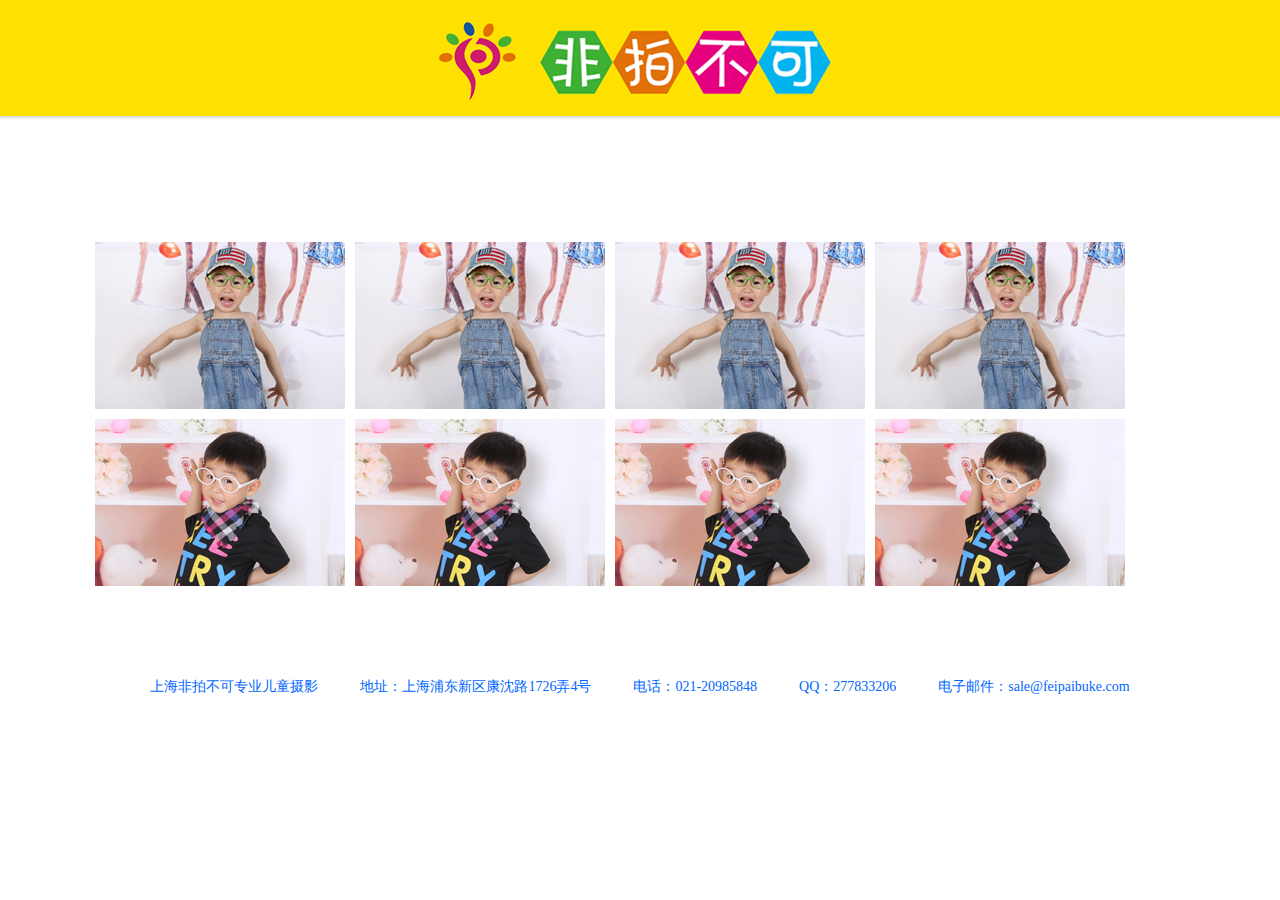
<file: feipaibuke/index.html>
<!DOCTYPE html PUBLIC "-//W3C//DTD XHTML 1.0 Transitional//EN" "http://www.w3.org/TR/xhtml1/DTD/xhtml1-transitional.dtd">
<html xmlns="http://www.w3.org/1999/xhtml">
<head>
<meta http-equiv="Content-Type" content="text/html; charset=gb2312" />
<title>�Ϻ����Ĳ���רҵ��ͯ��Ӱ</title>
<script type='text/javascript' src='./js/jquery.min.js'></script>
<script type='text/javascript' src='./js/jfade.js'></script>
<script type="text/javascript">  
$().ready(function() {
	$('.jfade_image').jfade();
	//document.getElementById("bottom_div").style.top=document.body.clientHeight-120;
});  
</script>  

<link href="main.css" rel="stylesheet" type="text/css" />
<style type="text/css">
<!--
.STYLE1 {color: #0066FF}
body {
	background-image: url(images/top_bg.png);
	background-repeat: repeat-x;
	background-color: #FFFFFF;
	min-width:1100px;
  width:expression(document.body.clientWidth < 1280 ? "1100px" : "100%" ); 
}
-->
</style>
</head>

<body>
<table width="100%" border="0" cellspacing="0" cellpadding="0">
  <tr>
    <td align="center"><img src="images/new_banner.png" width="455" height="137" /></td>
  </tr>
</table>
<center>
<table  style="width:1100px; align:center;" border="0" align="center" cellpadding="0" cellspacing="0">
  <tr>
    <td align="center" style="width:1100px;"><img src="images/transparent.png" width="100" height="100" /></td>
  </tr>
  <tr>
    <td align="center" nowrap="nowrap" style="width:1100px; text-align:center;">
  <div class="jfade_image" style="padding: 5px; display: inline; float: left;"><a href="298.html" title="298Ԫ�ײ�" class="jfade_image"><img src="images/pic1.jpg" width="250" height="167" border="0" class="jfade_image"/></a></div>
  <div class="jfade_image" style="padding: 5px; display: inline; float: left;"><a href="398.html" title="398Ԫ�ײ�" class="jfade_image"><img src="images/pic1.jpg" width="250" height="167" border="0" class="jfade_image"/></a></div>
  <div class="jfade_image" style="padding: 5px; display: inline; float: left;"><a href="598_1.html" title="598Ԫ�ײ�" class="jfade_image"><img src="images/pic1.jpg" width="250" height="167" border="0" class="jfade_image"/></a></div>
  <div class="jfade_image" style="padding: 5px; display: inline; float: left;"><a href="798_1.html" title="798Ԫ�ײ�" class="jfade_image"><img src="images/pic1.jpg" width="250" height="167" border="0" class="jfade_image"/></a></div><br style="clear:both;"/>
  <div class="jfade_image" style="padding: 5px; display: inline; float: left;"><a href="998.html" title="998Ԫ�ײ�" class="jfade_image"><img src="images/pic2.jpg" width="250" height="167" border="0" class="jfade_image"/></a></div>
  <div class="jfade_image" style="padding: 5px; display: inline; float: left;"><a href="1388.html" title="1388Ԫ�ײ�" class="jfade_image"><img src="images/pic2.jpg" width="250" height="167" border="0" class="jfade_image"/></a></div>
  <div class="jfade_image" style="padding: 5px; display: inline; float: left;"><a href="1988.html" title="1988Ԫ�ײ�" class="jfade_image"><img src="images/pic2.jpg" width="250" height="167" border="0" class="jfade_image"/></a></div>
  <div class="jfade_image" style="padding: 5px; display: inline; float: left;"><a href="2288.html" title="2288Ԫ�ײ�" class="jfade_image"><img src="images/pic2.jpg" width="250" height="167" border="0" class="jfade_image"/></a></div><br style="clear:both;"/></td>
  </tr>
</table>
</center>
<div id="bottom_div" align="center" class="business_list STYLE1" style="padding-bottom:20px;">
  <p>&nbsp;</p>
  <p>&nbsp;</p>
  <p>�Ϻ����Ĳ���רҵ��ͯ��Ӱ��������ַ���Ϻ��ֶ���������·1726Ū4�š������绰��021-20985848������QQ��277833206�����������ʼ���sale@feipaibuke.com</p>
</div>
</body>
</html>
</file>
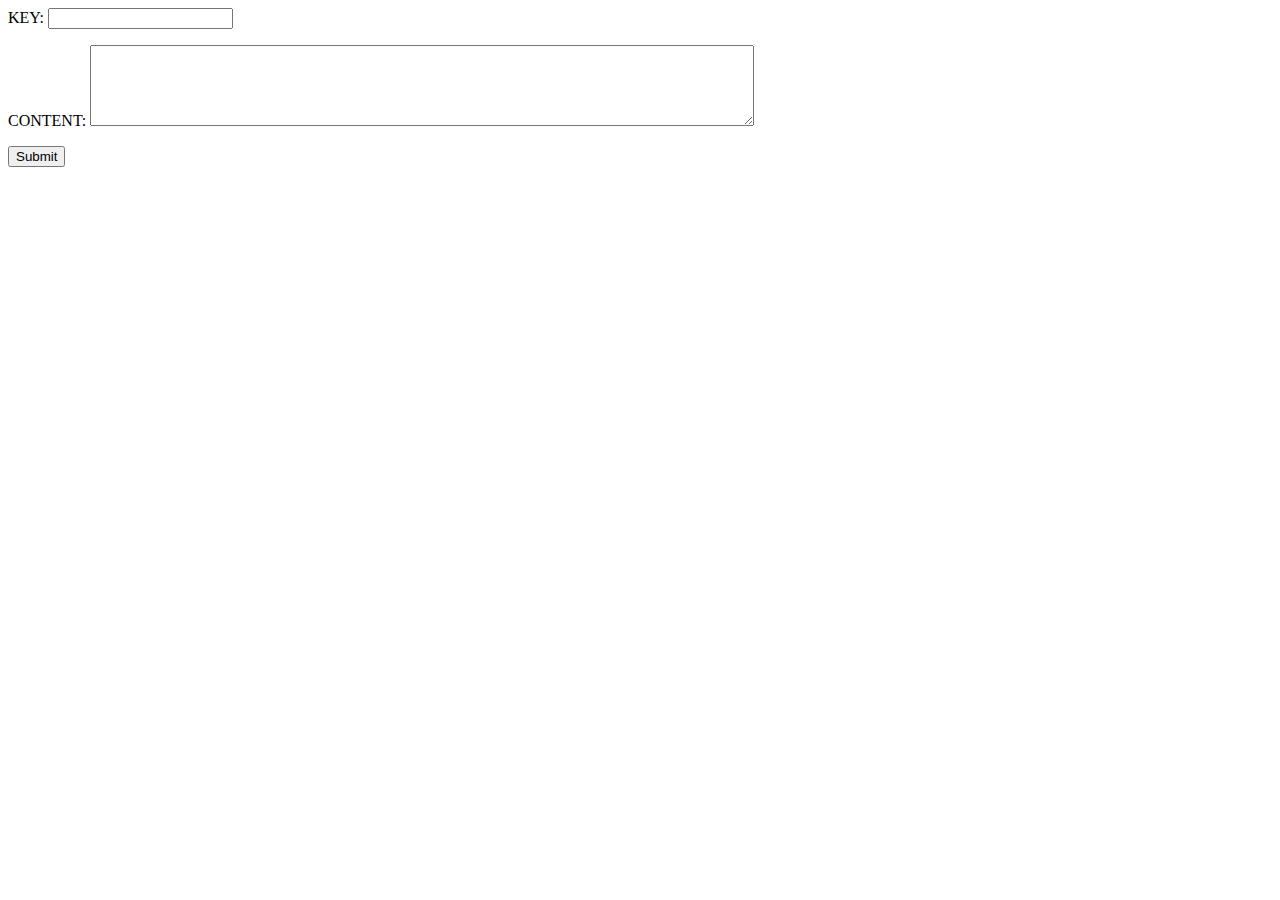
<file: blog/test/test.htm>
<HTML>
<HEAD>
<META HTTP-EQUIV="CONTENT-TYPE" CONTENT="TEXT/HTML; CHARSET=UTF-8" />
</HEAD>
<BODY>
<FORM ACTION="https://www.96gong1.com/subpost/post.php" METHOD="POST">
 <P>KEY: <INPUT TYPE="TEXT" NAME="session" VALUE=""/></P>
 <P>CONTENT: <TEXTAREA COLS="80" ROWS="5" NAME="content"></TEXTAREA></P>
 <P><INPUT TYPE="SUBMIT" /></P>
</FORM>
</HTML>
</file>
<file: feipaibuke/main.css>
/* Global Styles */

body {
	margin:0px;
	min-width:750px;
  width:expression(document.body.clientWidth < 1024 ? "750px" : "100%" ); 
	min-height:700px;
  height:auto !important;
  overflow:visible;
	position:relative;
}
	
td {
	font:9pt Tahoma, "����",Verdana, Arial, Helvetica, sans-serif;
	color:#003366;
	}
	
a {
	color: #FF6600;
	font-weight:bold;
	}
	
a:hover {
	color: #3366CC;
	}

/* ID Styles */

#navigation td {
	border-bottom: 2px solid #C0DFFD;
	}
	
#navigation a {
	font: 11px Verdana, Arial, Helvetica, sans-serif;
	color: #003366;
	line-height:16px;
	letter-spacing:.1em;
	text-decoration: none;
	display:block;
	padding:8px 6px 10px 26px;
	background: url("mm_arrow.gif") 14px 45% no-repeat;
	}
	
#navigation a:hover {
	background: #ffffff url("mm_arrow.gif") 14px 45% no-repeat;
	color:#FF6600;
	}
	
#logo 	{
	font:24px Verdana, Arial, Helvetica, sans-serif;
	color: #CCFF99;
	letter-spacing:.2em;
	line-height:30px;
	}

#tagline 	{	
	font:12px Verdana, Arial, Helvetica, sans-serif;
	color: #FF9933;
	letter-spacing:.4em;
	line-height:18px;
	}

#monthformat {
	border-bottom: 2px solid #E6F3FF;
		}
		
#dateformat {
	font:11px Verdana, Arial, Helvetica, sans-serif;
	color: #003366;
	letter-spacing:.2em;
	}
	
#dateformat a {
	font:11px Verdana, Arial, Helvetica, sans-serif;
	color: #003366;
	font-weight:bold;
	letter-spacing:.1em;
	}
	
#dateformat a:hover {
	color: #FF6600;
	letter-spacing:.1em;
	}
	
/* Class Styles */
	
.bodyText {
	font:11px Verdana, Arial, Helvetica, sans-serif;
	color:#003366;
	line-height:20px;
	margin-top:0px;
	}
	
.pageName{
	font: 18px Verdana, Arial, Helvetica, sans-serif;
	color: #3366CC;
	line-height:24px;
	letter-spacing:.2em;
	}
	
.subHeader {
	font:bold 10px Verdana, Arial, Helvetica, sans-serif;
	color: #3366CC;
	line-height:16px;
	letter-spacing:.2em;
	}

.quote {
	font: 20px Verdana, Arial, Helvetica, sans-serif;
	color: #759DA1;
	line-height:30px;
	}
	
.smallText {
	font: 10px Verdana, Arial, Helvetica, sans-serif;
	color: #003366;
	}
	
.navText {
	font: 11px Verdana, Arial, Helvetica, sans-serif;
	color: #003366;
	line-height:16px;
	letter-spacing:.1em;
	text-decoration: none;
	}

.TitleContent {
	background-image:url(images/top_bg.png);
	background-repeat:repeat-x;
}
.BottomBack {
	background-image:url(images/btm_top.png);
	background-repeat:repeat-x;
}
.business_title {
	font-size: 12pt;
	font-weight: bold;
	color: #0179FF;
	line-height: 24pt;
}
.business_detail {font-size: 9pt; line-height:14pt;}

.business_maintitle {
	font-size: 24px;
	font-weight: bold;
	color: #0179FF;
	line-height: 24pt;
	text-shadow: gray 1px 1px 1px;
}
.business_list {font-size: 14px; line-height:16pt;}
.business_listcontent {font-size: 14px; line-height:16pt;}

.front_table {
	min-width:800px;
  width:expression(document.body.clientWidth < 1024 ? "995px" : "75%" ); 
}
</file>
